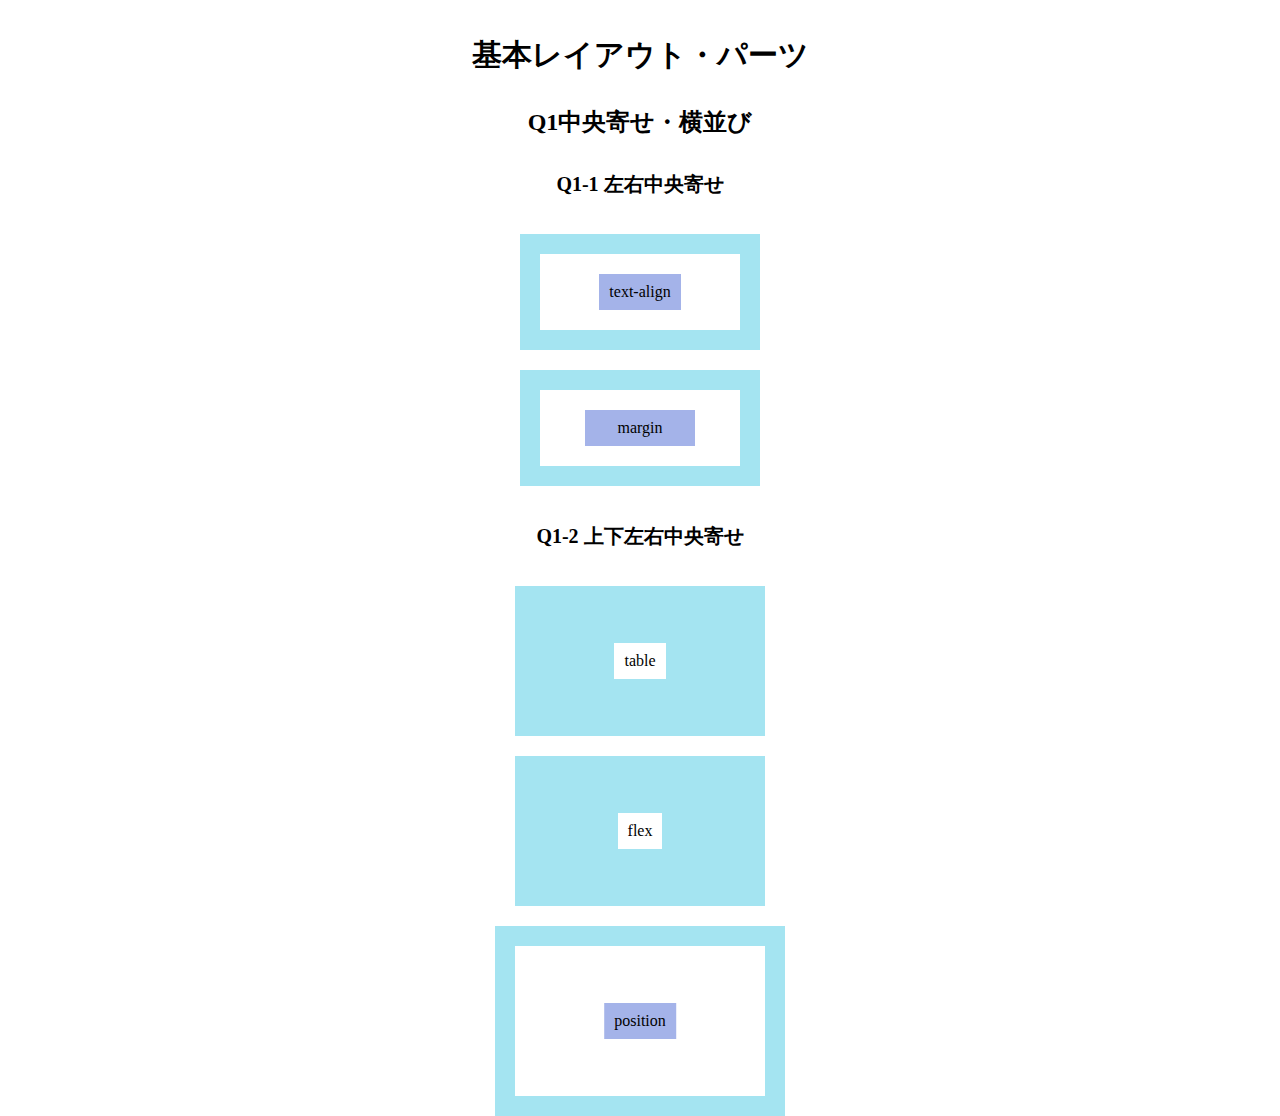
<file: LayoutParts-Part1-master/q1/answer/index.html>
<!DOCTYPE html>
<html lang="ja">

<head>
  <meta charset="UTF-8">
  <meta name="viewport" content="width=device-width, initial-scale=1.0">
  <link rel="stylesheet" href="./css/reset.css">
  <link rel="stylesheet" href="./css/base.css">
  <link rel="stylesheet" href="./css/style.css">
  <title>LayoutParts-Q1</title>
</head>

<body>
  <div class="wrapper">
    <h1 class="title">基本レイアウト・パーツ</h1>
    <h2 class="sub--title">Q1中央寄せ・横並び</h2>
    <h3 class="question--title">Q1-1 左右中央寄せ</h3>
    <!-- Q1-1の回答はここから -->
    <!-- text-align -->
    <div class="q1--horizontality">
      <div class="inline--box">
        <div class="align--box">
          <p class="align--text">text-align</p>
        </div>
      </div>
    </div>
    <!-- Q1-1の回答はここまで -->
    <!-- margin -->
    <div class="q1--horizontality">
      <div class="inline--box">
        <div>
          <p class="margin--text">margin</p>
        </div>
      </div>
    </div>
    <h3 class="question--title">Q1-2 上下左右中央寄せ</h3>
    <!-- Q1-2の回答はここから -->
    <!-- table -->
    <div class="q1--perimeter d--table">
      <div class="d--cell">
        <p class="table--text">table</p>
      </div>
    </div>
    <!-- flex -->
    <div class="q1--perimeter d--flex">
      <p class="flex--text">flex</p>
    </div>
    <!-- position -->
    <div class="q1--position">
      <div class="container p--relative">
        <p class="p--absolute">position</p>
      </div>
    </div>
    <!-- Q1-2の回答はここまで -->
  </div>
</body>

</html>
</file>
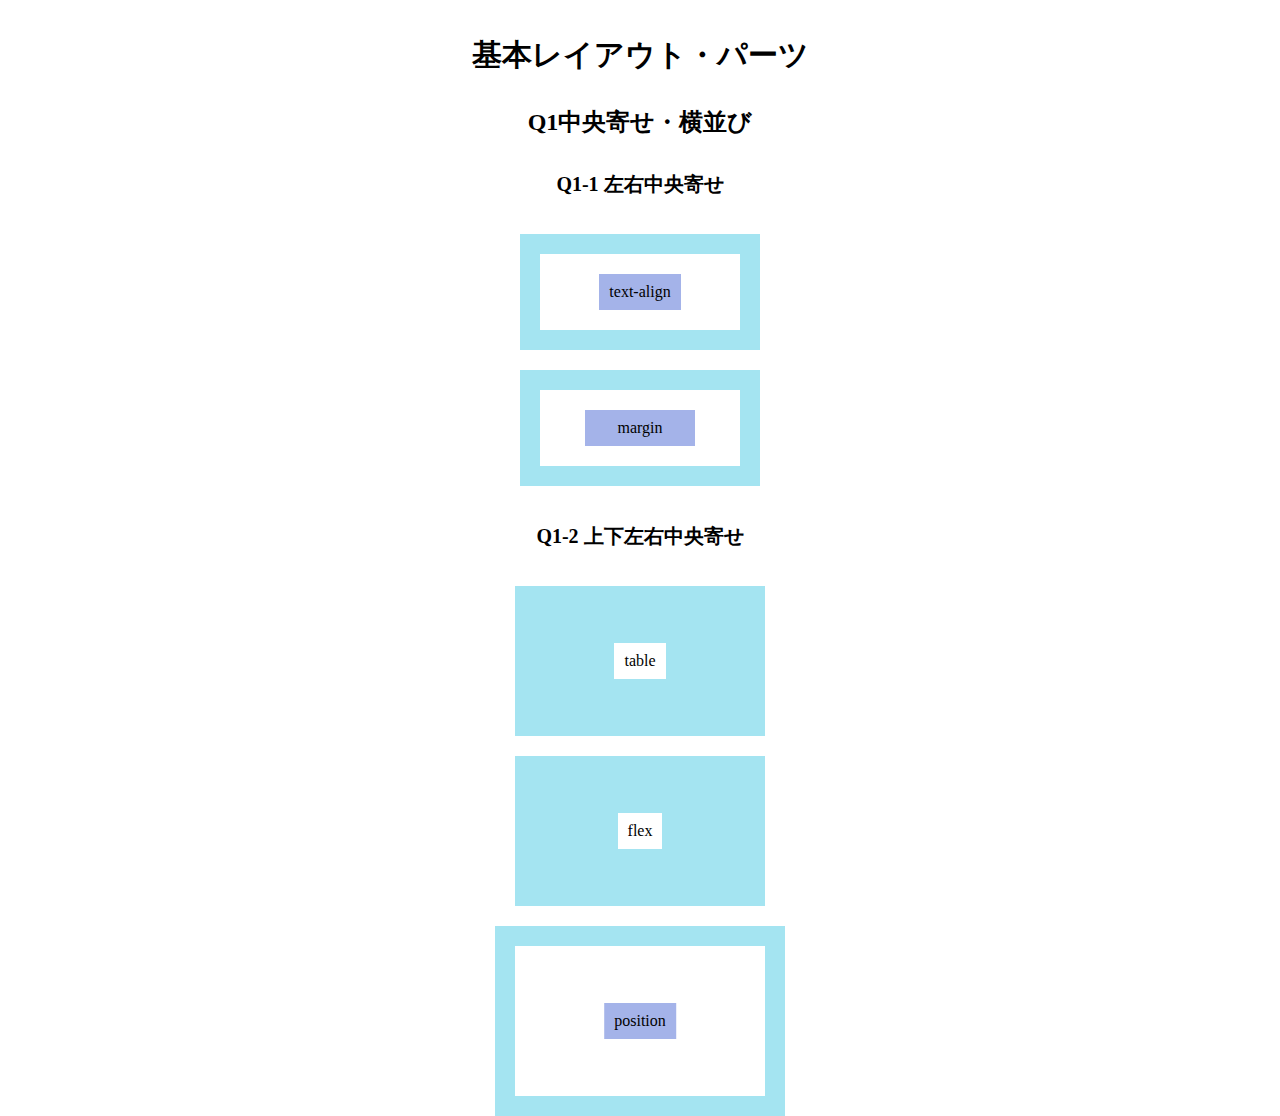
<file: LayoutParts-Part1-master/q1/q1/index.html>
<!DOCTYPE html>
<html lang="ja">

<head>
  <meta charset="UTF-8">
  <meta name="viewport" content="width=device-width, initial-scale=1.0">
  <link rel="stylesheet" href="./css/reset.css">
  <link rel="stylesheet" href="./css/base.css">
  <link rel="stylesheet" href="./css/style.css">
  <title>LayoutParts-Q1</title>
</head>

<body>
  <div class="wrapper">
    <h1 class="title">基本レイアウト・パーツ</h1>
    <h2 class="sub--title">Q1中央寄せ・横並び</h2>
    <h3 class="question--title">Q1-1 左右中央寄せ</h3>
    <!-- Q1-1の回答はここから -->
    <!-- text-alignを使って左右中央寄せ -->
    <div class="q1--horizontality">
      <div class="bace-box">
        <div class="align-box">
          <p class="align-text">text-align</p>
        </div>
      </div>
    </div>
    <!-- margin -->
    <!-- marginを使って左右中央寄せ -->
    <div class="q1--horizontality">
      <div class="bace-box">
        <div class="margin-text">margin</div>
      </div>  
    </div>
    <!-- Q1-1の回答はここまで -->
    <h3 class="question--title">Q1-2 上下左右中央寄せ</h3>
    <!-- Q1-2の回答はここから -->
    <!-- tableを使って上下左右中央寄せ -->
    <div class="q1--perimeter table">
        <div class="table-box">
          <p class="table-text">table</p>
        </div>
    </div>
    <!-- flexを使って上下左右中央寄せ -->
    <div class="q1--perimeter flex">
      <p class="flex-text">flex</p>
    </div>
    <!-- positionを使って上下左右中央寄せ -->
    <div class="q1--position">
      <div class="container position">
        <p class="position-text">position</p>
    </div>
    <!-- Q1-2の回答はここまで -->
  </div>
</body>

</html>
</file>
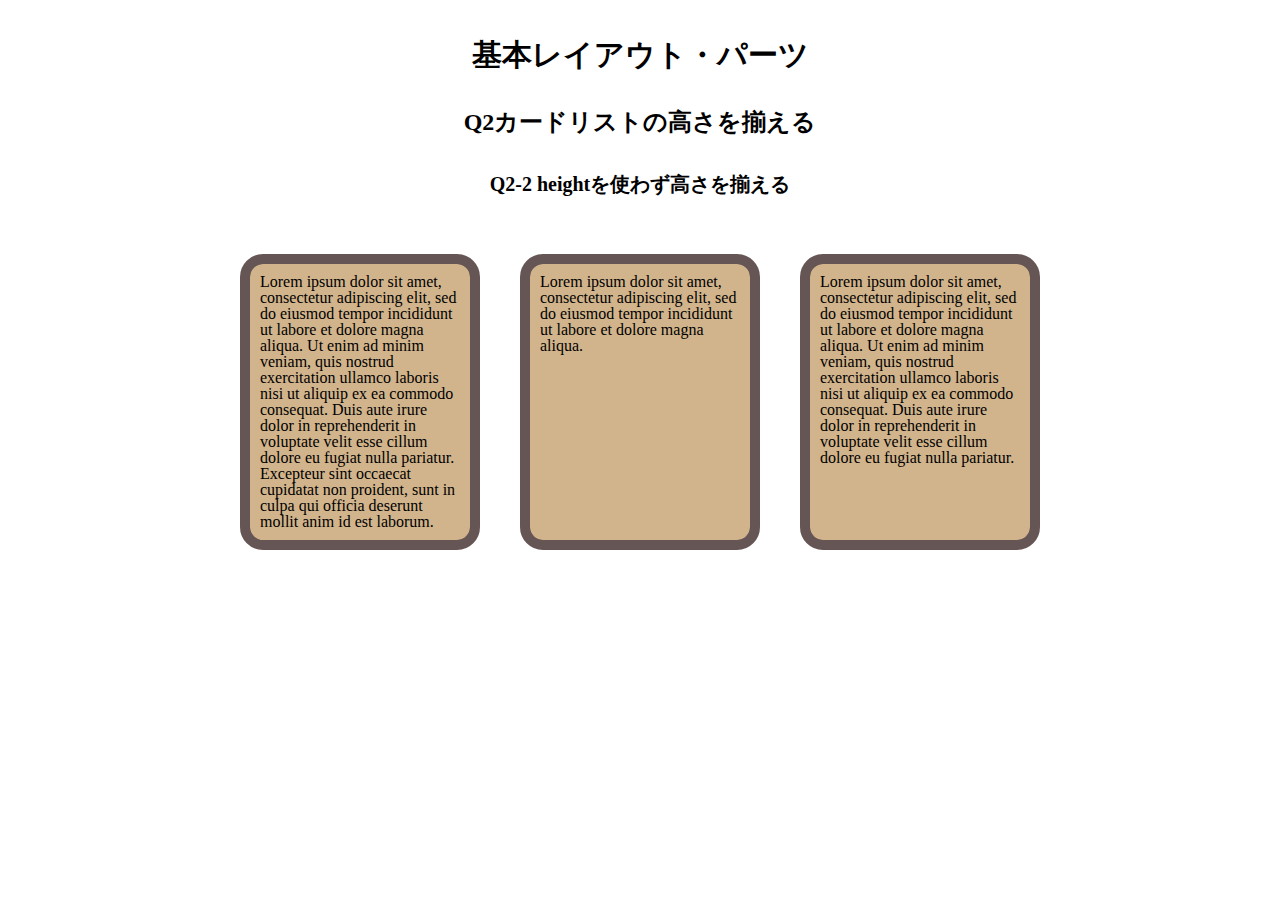
<file: LayoutParts-Part1-master/q2/answer/index.html>
<!DOCTYPE html>
<html lang="ja">

<head>
  <meta charset="UTF-8">
  <meta name="viewport" content="width=device-width, initial-scale=1.0">
  <link rel="stylesheet" href="./css/reset.css">
  <link rel="stylesheet" href="./css/base.css">
  <link rel="stylesheet" href="./css/style.css">
  <title>LayoutParts-Q2</title>
</head>

<body>
  <div>
    <h1 class="title">基本レイアウト・パーツ</h1>
    <h2 class="sub--title">Q2カードリストの高さを揃える</h2>
    <h3 class="question--title">Q2-2 heightを使わず高さを揃える</h3>
    <ul class="list">
      <li class="list--card">Lorem ipsum dolor sit amet, consectetur adipiscing elit, sed do eiusmod tempor incididunt
        ut labore et dolore magna
        aliqua. Ut enim ad minim veniam, quis nostrud exercitation ullamco laboris nisi ut aliquip ex ea commodo
        consequat. Duis
        aute irure dolor in reprehenderit in voluptate velit esse cillum dolore eu fugiat nulla pariatur. Excepteur sint
        occaecat cupidatat non proident, sunt in culpa qui officia deserunt mollit anim id est laborum.</li>
      <li class="list--card">Lorem ipsum dolor sit amet, consectetur adipiscing elit, sed do eiusmod tempor incididunt
        ut labore et dolore magna
        aliqua. </li>
      <li class="list--card">Lorem ipsum dolor sit amet, consectetur adipiscing elit, sed do eiusmod tempor incididunt
        ut labore et dolore magna
        aliqua. Ut enim ad minim veniam, quis nostrud exercitation ullamco laboris nisi ut aliquip ex ea commodo
        consequat. Duis
        aute irure dolor in reprehenderit in voluptate velit esse cillum dolore eu fugiat nulla pariatur.</li>
    </ul>
  </div>
</body>

</html>
</file>
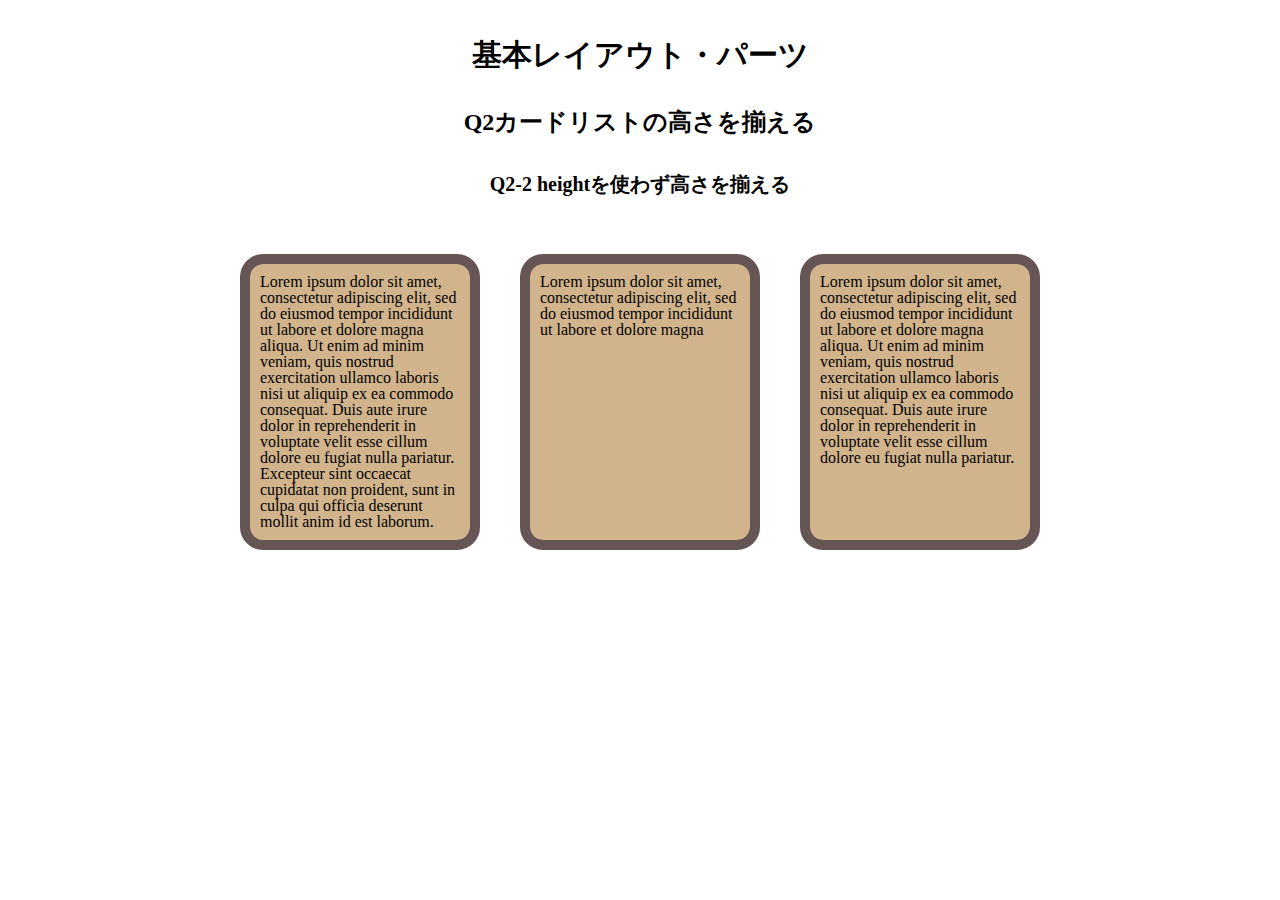
<file: LayoutParts-Part1-master/q2/q2/index.html>
<!DOCTYPE html>
<html lang="ja">

<head>
  <meta charset="UTF-8">
  <meta name="viewport" content="width=device-width, initial-scale=1.0">
  <link rel="stylesheet" href="./css/reset.css">
  <link rel="stylesheet" href="./css/base.css">
  <link rel="stylesheet" href="./css/style.css">
  <title>LayoutParts-Q2</title>
</head>

<body>
  <div>
    <h1 class="title">基本レイアウト・パーツ</h1>
    <h2 class="sub--title">Q2カードリストの高さを揃える</h2>
    <h3 class="question--title">Q2-2 heightを使わず高さを揃える</h3>
    <!-- １つ目の文章 -->
    <!--
      Lorem ipsum dolor sit amet, consectetur adipiscing elit, sed do eiusmod tempor incididunt
      ut labore et dolore magna
      aliqua. Ut enim ad minim veniam, quis nostrud exercitation ullamco laboris nisi ut aliquip ex ea commodo
      consequat. Duis
      aute irure dolor in reprehenderit in voluptate velit esse cillum dolore eu fugiat nulla pariatur. Excepteur sint
      occaecat cupidatat non proident, sunt in culpa qui officia deserunt mollit anim id est laborum.
  -->
  <ul class="list">
    <li class="list-card">
      Lorem ipsum dolor sit amet, consectetur adipiscing elit, sed do eiusmod tempor incididunt
      ut labore et dolore magna
      aliqua. Ut enim ad minim veniam, quis nostrud exercitation ullamco laboris nisi ut aliquip ex ea commodo
      consequat. Duis
      aute irure dolor in reprehenderit in voluptate velit esse cillum dolore eu fugiat nulla pariatur. Excepteur sint
      occaecat cupidatat non proident, sunt in culpa qui officia deserunt mollit anim id est laborum.
    </li>
    <!-- 2つ目の文章 -->
    <!--
      Lorem ipsum dolor sit amet, consectetur adipiscing elit, sed do eiusmod tempor incididunt
      ut labore et dolore magna
    -->
    <li class="list-card">
        Lorem ipsum dolor sit amet, consectetur adipiscing elit, sed do eiusmod tempor incididunt
      ut labore et dolore magna
    </li>
    <!-- 3つ目の文章 -->
    <!--
      Lorem ipsum dolor sit amet, consectetur adipiscing elit, sed do eiusmod tempor incididunt
      ut labore et dolore magna
      aliqua. Ut enim ad minim veniam, quis nostrud exercitation ullamco laboris nisi ut aliquip ex ea commodo
      consequat. Duis
      aute irure dolor in reprehenderit in voluptate velit esse cillum dolore eu fugiat nulla pariatur.
    -->
    <li class="list-card">
        Lorem ipsum dolor sit amet, consectetur adipiscing elit, sed do eiusmod tempor incididunt
      ut labore et dolore magna
      aliqua. Ut enim ad minim veniam, quis nostrud exercitation ullamco laboris nisi ut aliquip ex ea commodo
      consequat. Duis
      aute irure dolor in reprehenderit in voluptate velit esse cillum dolore eu fugiat nulla pariatur.
    </li>
    <!-- Q2の回答はここから -->
    <!-- Q2の回答はここまで -->
  </div>
</body>

</html
</file>
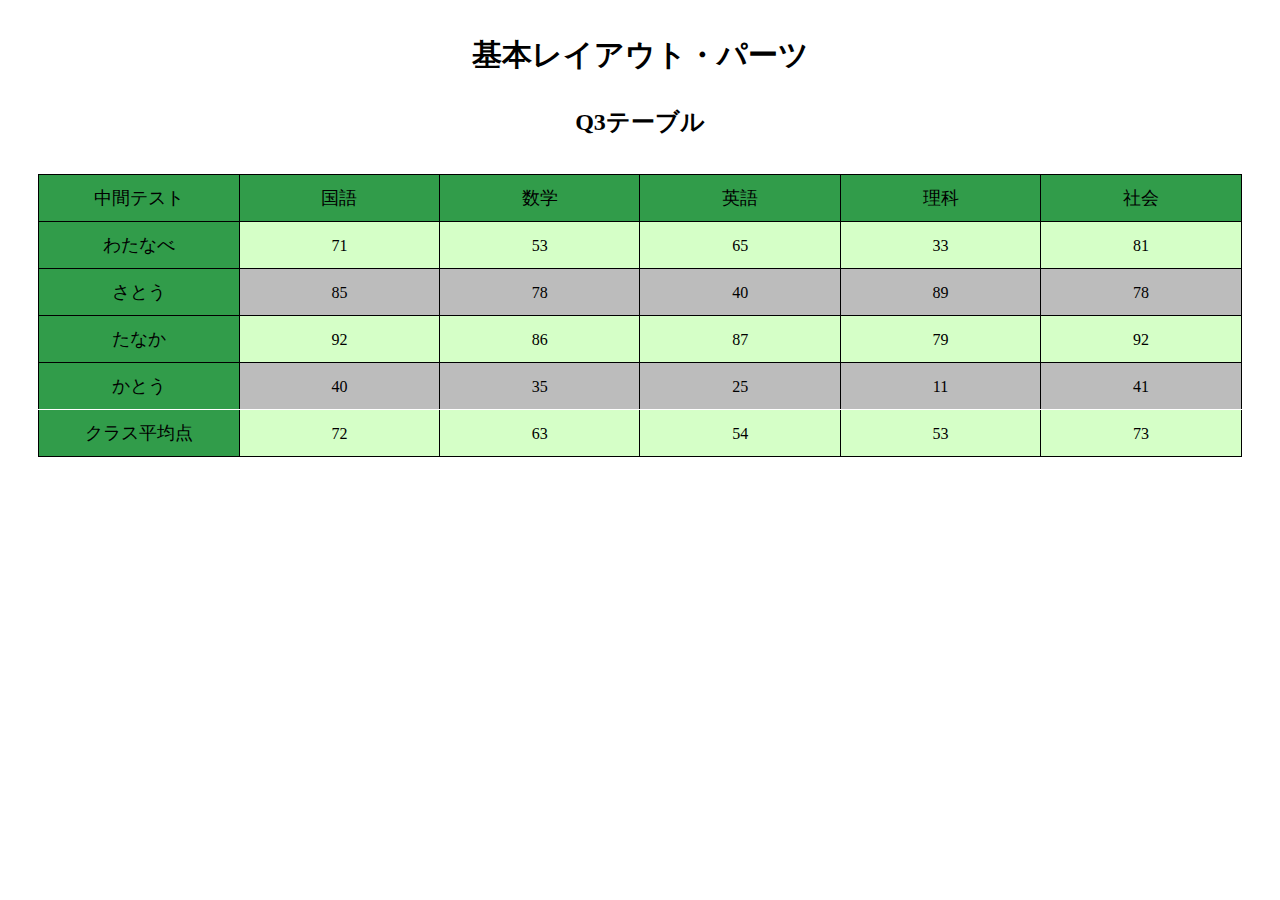
<file: LayoutParts-Part1-master/q3/answer/index.html>
<!DOCTYPE html>
<html lang="ja">

<head>
  <meta charset="UTF-8">
  <meta name="viewport" content="width=device-width, initial-scale=1.0">
  <link rel="stylesheet" href="./css/reset.css">
  <link rel="stylesheet" href="./css/base.css">
  <link rel="stylesheet" href="./css/style.css">
  <title>LayoutParts-Q3</title>
</head>

<body>
  <div class="wrapper">
    <h1 class="title">基本レイアウト・パーツ</h1>
    <h2 class="sub--title">Q3テーブル</h2>
    <div class="table--area">
      <table class="cell--table">
        <thead>
          <tr>
            <th>中間テスト</th>
            <th>国語</th>
            <th>数学</th>
            <th>英語</th>
            <th>理科</th>
            <th>社会</th>
          </tr>
        </thead>
        <tbody>
          <tr>
            <th>わたなべ</th>
            <td>71</td>
            <td>53</td>
            <td>65</td>
            <td>33</td>
            <td>81</td>
          </tr>
          <tr>
            <th>さとう</th>
            <td>85</td>
            <td>78</td>
            <td>40</td>
            <td>89</td>
            <td>78</td>
          </tr>
          <tr>
            <th>たなか</th>
            <td>92</td>
            <td>86</td>
            <td>87</td>
            <td>79</td>
            <td>92</td>
          </tr>
          <tr>
            <th>かとう</th>
            <td>40</td>
            <td>35</td>
            <td>25</td>
            <td>11</td>
            <td>41</td>
          </tr>
          <tr>
            <th>クラス平均点</th>
            <td>72</td>
            <td>63</td>
            <td>54</td>
            <td>53</td>
            <td>73</td>
          </tr>
        </tbody>
      </table>

    </div>
  </div>
</body>

</html>
</file>
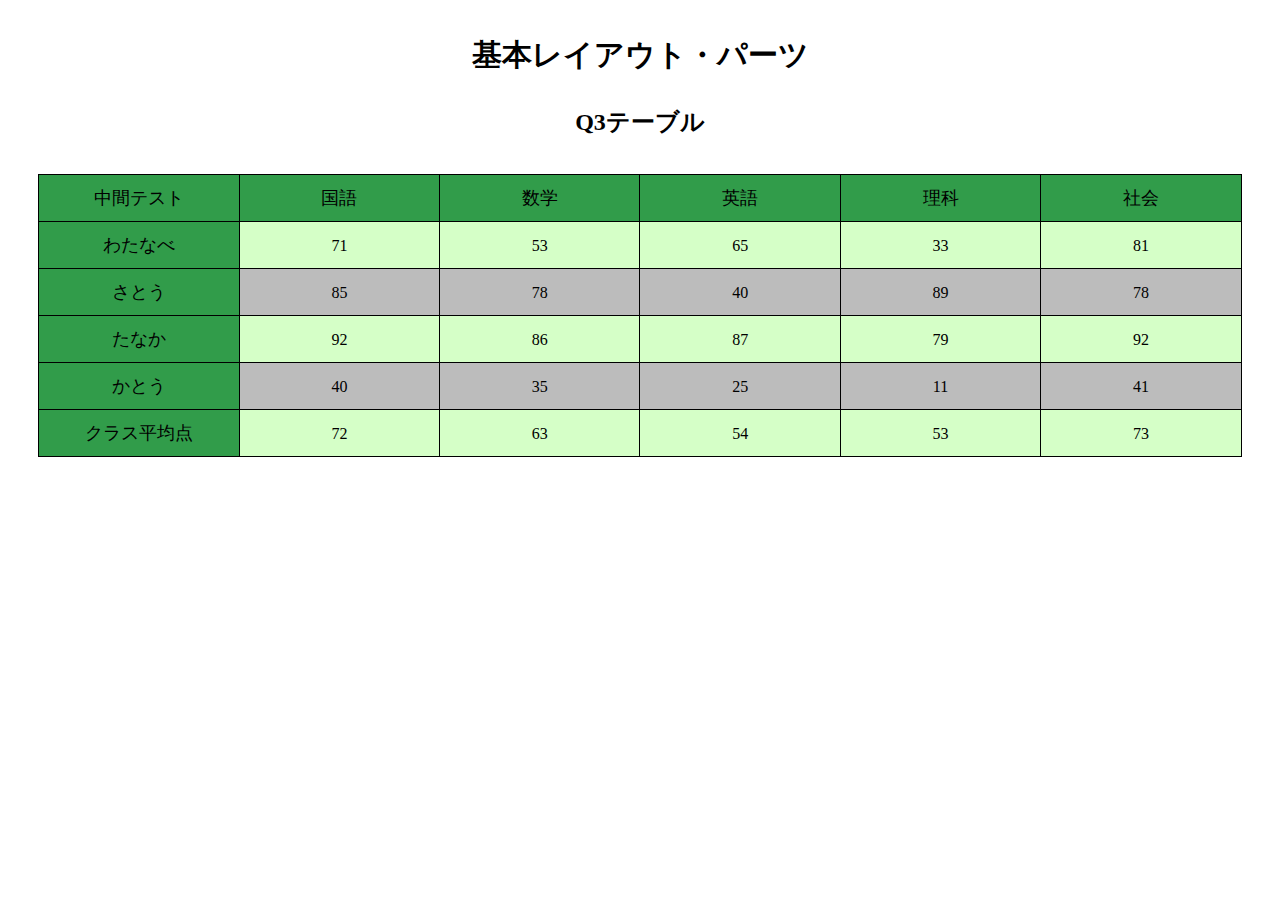
<file: LayoutParts-Part1-master/q3/q3/index.html>
<!DOCTYPE html>
<html lang="ja">

<head>
  <meta charset="UTF-8">
  <meta name="viewport" content="width=device-width, initial-scale=1.0">
  <link rel="stylesheet" href="./css/reset.css">
  <link rel="stylesheet" href="./css/base.css">
  <link rel="stylesheet" href="./css/style.css">
  <title>LayoutParts-Q3</title>
</head>

<body>
  <div class="wrapper">
    <h1 class="title">基本レイアウト・パーツ</h1>
    <h2 class="sub--title">Q3テーブル</h2>
    <div class="table--area">
        <!-- Q3回答ここから -->
        <table class="cell-table">
          <thead>
            <tr>
              <th>中間テスト</th>
              <th>国語</th>
              <th>数学</th>
              <th>英語</th>
              <th>理科</th>
              <th>社会</th>
            </tr>
          </thead>
          <tbody>
            <tr>
              <th>わたなべ</th>
              <td>71</td>
              <td>53</td>
              <td>65</td>
              <td>33</td>
              <td>81</td>
            </tr>
            <tr>
              <th>さとう</th>
              <td>85</td>
              <td>78</td>
              <td>40</td>
              <td>89</td>
              <td>78</td>
            </tr>
            <tr>
              <th>たなか</th>
              <td>92</td>
              <td>86</td>
              <td>87</td>
              <td>79</td>
              <td>92</td>
            </tr>
            <tr>
              <th>かとう</th>
              <td>40</td>
              <td>35</td>
              <td>25</td>
              <td>11</td>
              <td>41</td>
            </tr>
            <tr>
              <th>クラス平均点</th>
              <td>72</td>
              <td>63</td>
              <td>54</td>
              <td>53</td>
              <td>73</td>
            </tr>
          </tbody>
        </table>
  
    </div>
  </div>
</body>

</html>
</file>
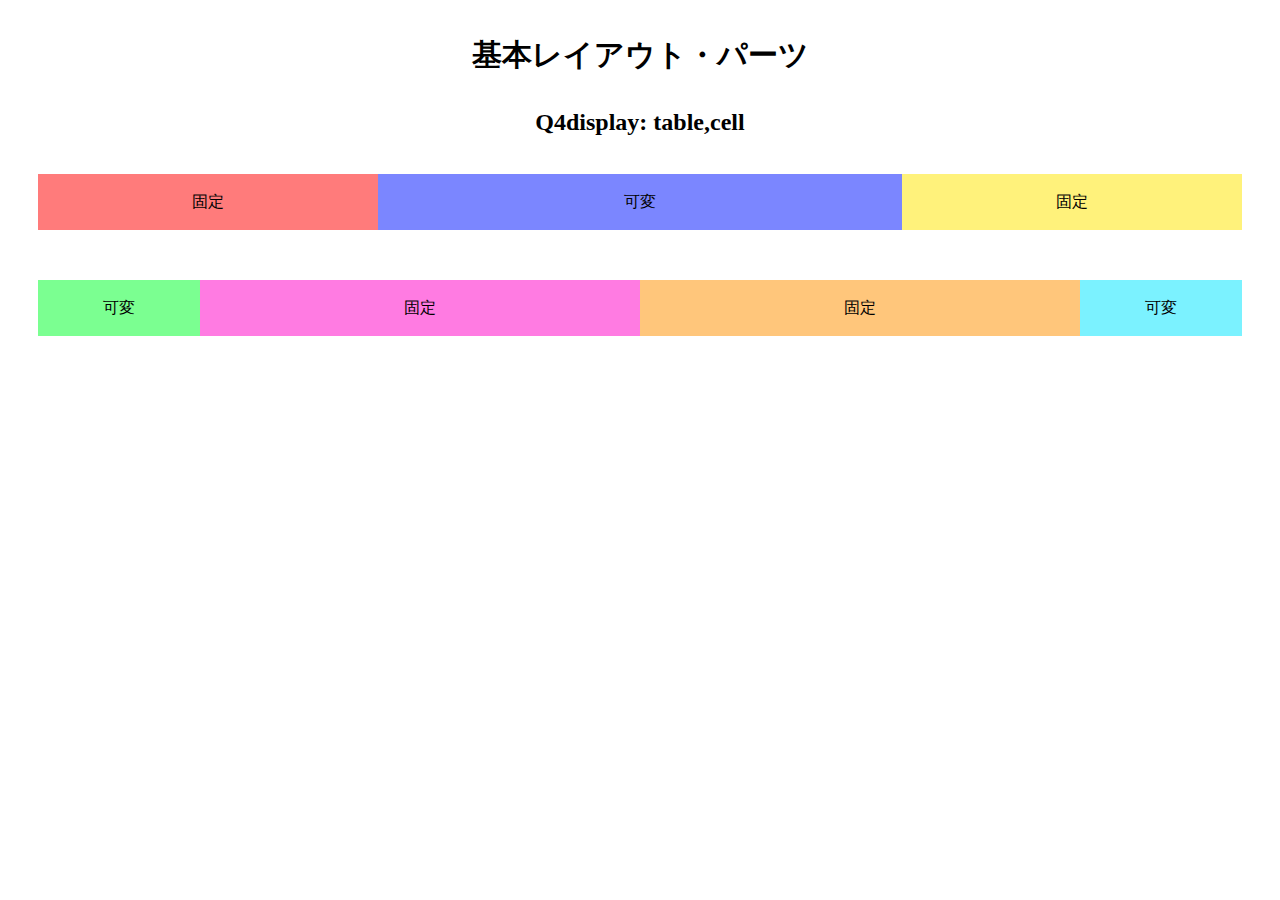
<file: LayoutParts-Part1-master/q4/answer/index.html>
<!DOCTYPE html>
<html lang="ja">

<head>
  <meta charset="UTF-8">
  <meta name="viewport" content="width=device-width, initial-scale=1.0">
  <link rel="stylesheet" href="./css/reset.css">
  <link rel="stylesheet" href="./css/base.css">
  <link rel="stylesheet" href="./css/style.css">
  <title>LayoutParts-Q3</title>
</head>

<body>
  <div class="wrapper">
    <h1 class="title">基本レイアウト・パーツ</h1>
    <h2 class="sub--title">Q4display: table,cell</h2>
    <div class="main--area">
      <div class="sub--box">
        <div class="common--box red--box">固定</div>
        <div class="common--box blue--box">可変</div>
        <div class="common--box yellow--box">固定</div>
      </div>
      <div class="sub--box">
        <div class="common--box green--box">可変</div>
        <div class="common--box pink--box">固定</div>
        <div class="common--box orange--box">固定</div>
        <div class="common--box light--blue--box">可変</div>
      </div>
    </div>
  </div>
</body>

</html>
</file>
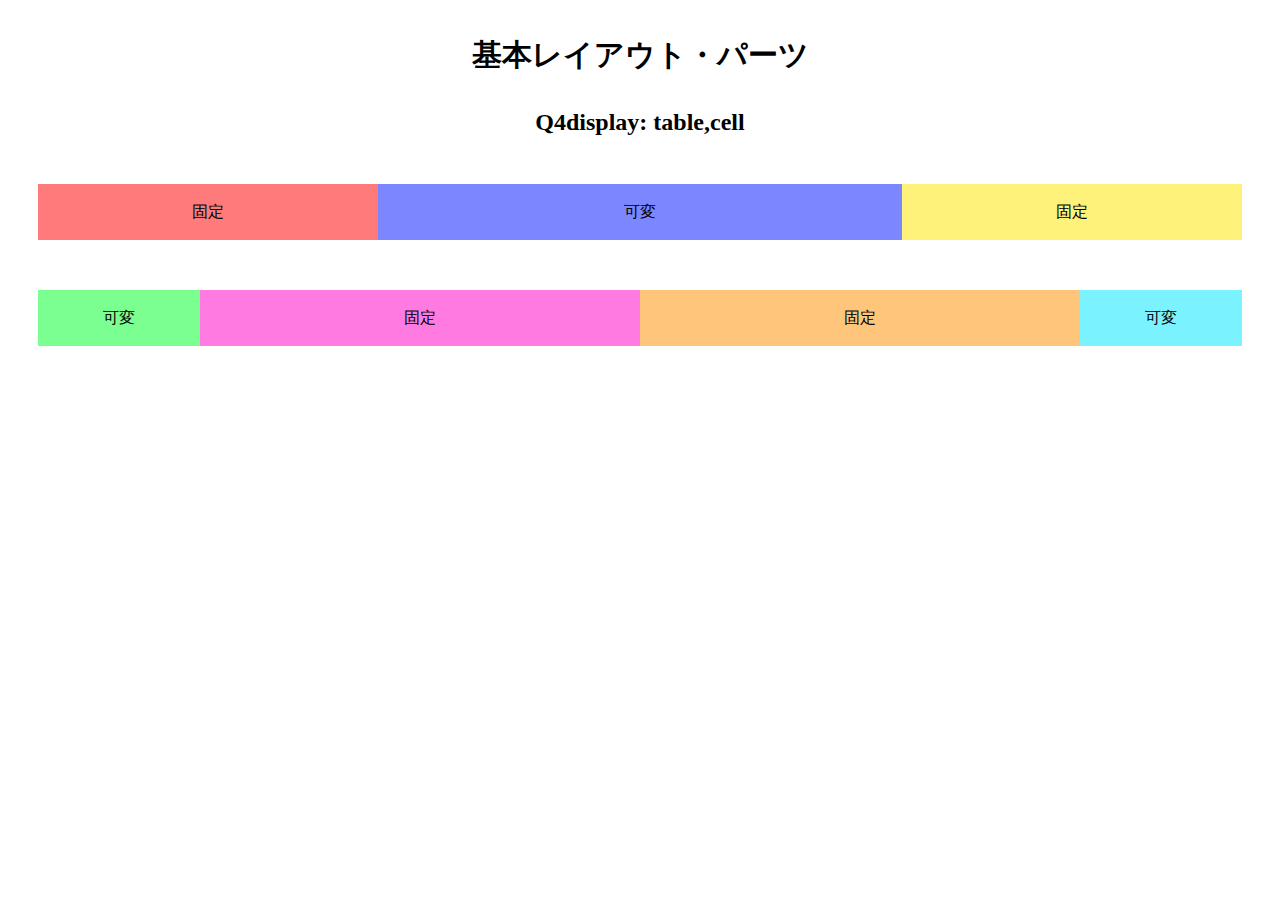
<file: LayoutParts-Part1-master/q4/q4/index.html>
<!DOCTYPE html>
<html lang="ja">

<head>
  <meta charset="UTF-8">
  <meta name="viewport" content="width=device-width, initial-scale=1.0">
  <link rel="stylesheet" href="./css/reset.css">
  <link rel="stylesheet" href="./css/base.css">
  <link rel="stylesheet" href="./css/style.css">
  <title>LayoutParts-Q4</title>
</head>

<body>
  <div class="wrapper">
    <h1 class="title">基本レイアウト・パーツ</h1>
    <h2 class="sub--title">Q4display: table,cell</h2>
    <div class="main--area">
      <!-- Q4回答はここから -->
      <div class="main">
        <div class="outer">
          <div class="inner red-box">固定</div>
          <div class="inner bule-box">可変</div>
          <div class="inner yellow-box">固定</div>
        </div>
        <div class="outer">
          <div class="inner green-box">可変</div>
          <div class="inner pink-box">固定</div>
          <div class="inner orange-box">固定</div>
          <div class="inner lightbule-box">可変</div>
        </div>
      </div>
      <!-- Q4回答はここまで -->
    </div>
  </div>
</body>

</html>
</file>
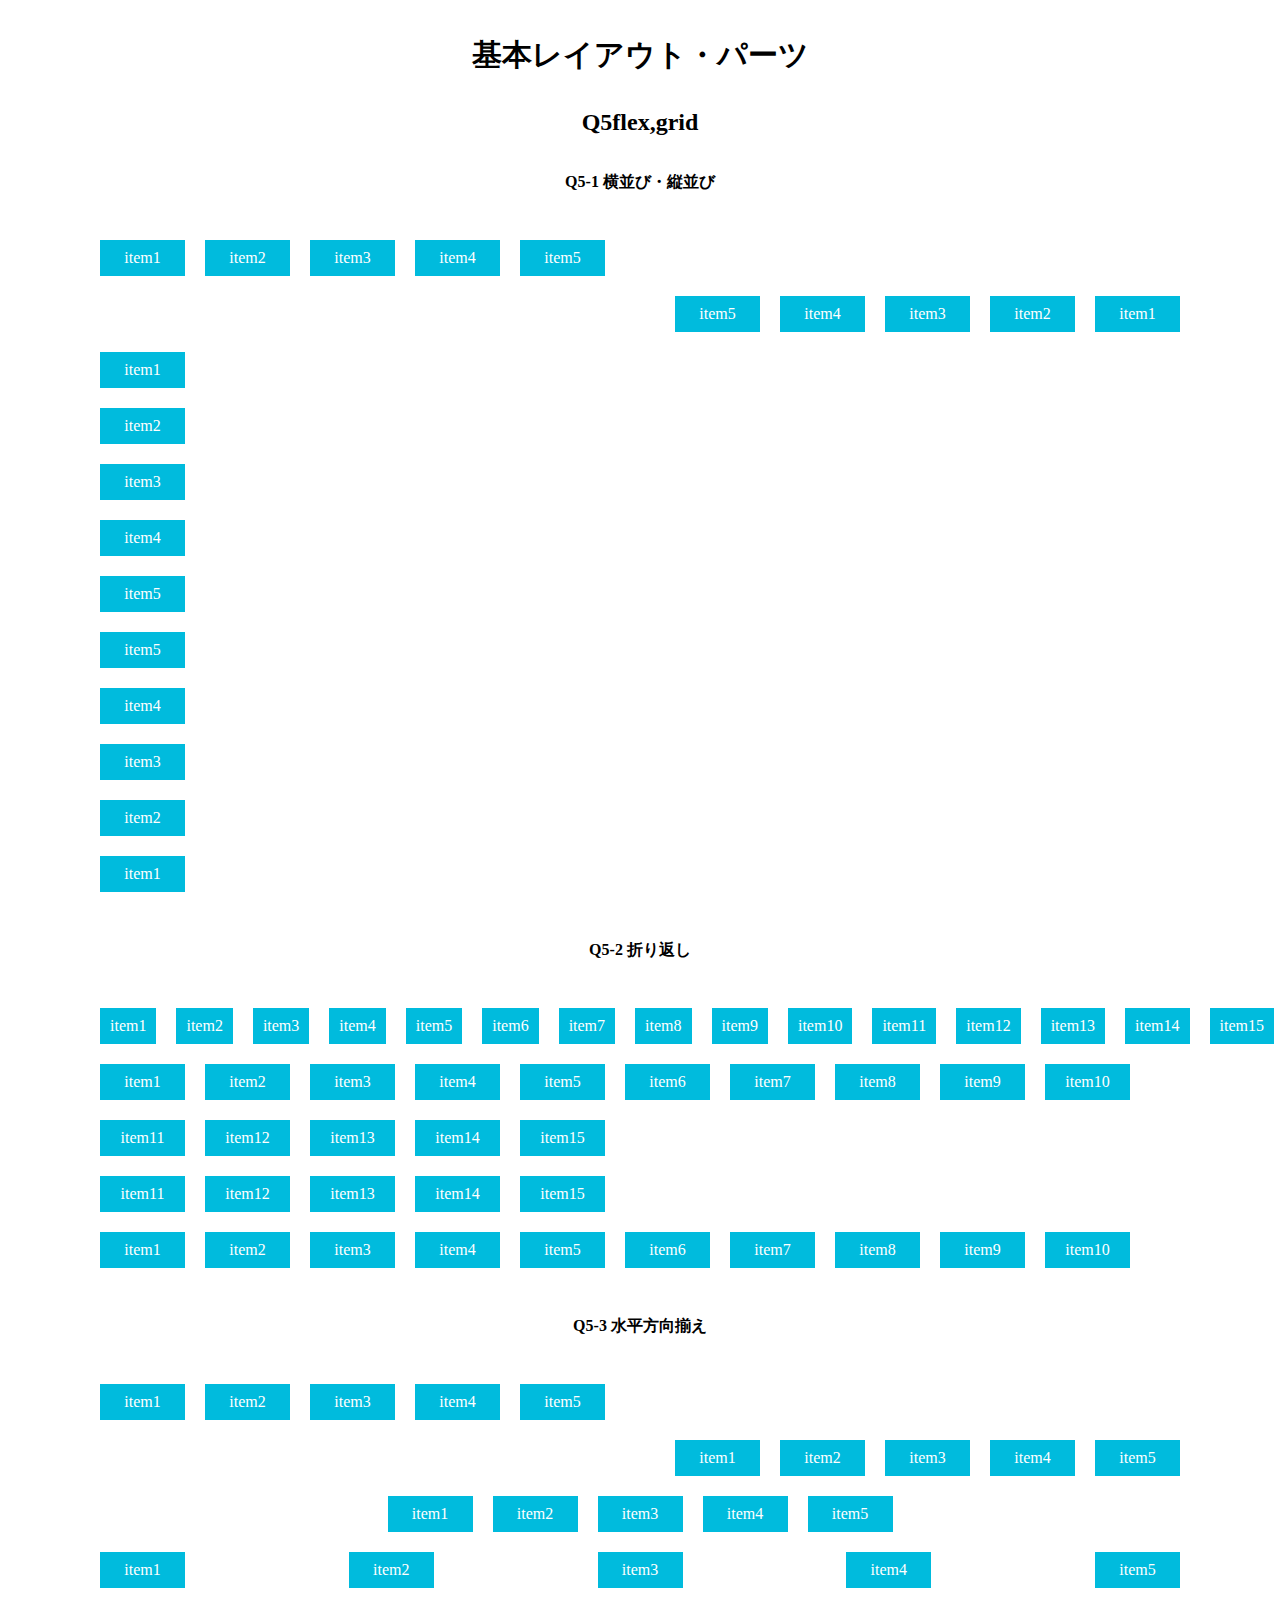
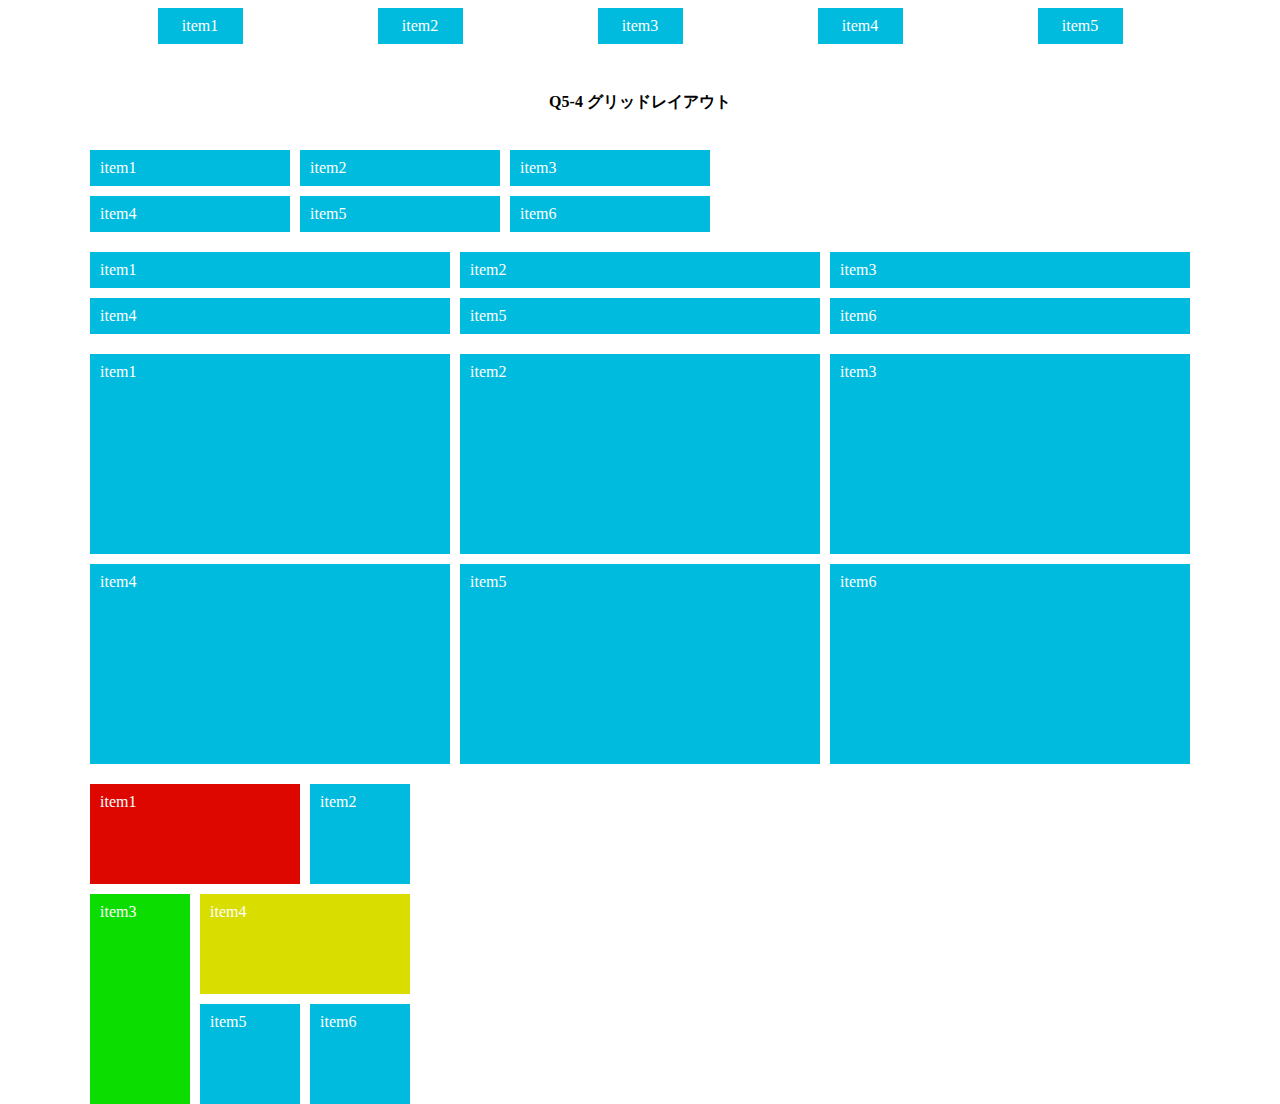
<file: LayoutParts-Part1-master/q5/answer/index.html>
<!DOCTYPE html>
<html lang="ja">

<head>
  <meta charset="UTF-8">
  <meta name="viewport" content="width=device-width, initial-scale=1.0">
  <link rel="stylesheet" href="./css/reset.css">
  <link rel="stylesheet" href="./css/base.css">
  <link rel="stylesheet" href="./css/style.css">
  <title>LayoutParts-Q3</title>
</head>

<body>
  <div class="wrapper">
    <h1 class="title">基本レイアウト・パーツ</h1>
    <h2 class="sub--title">Q5flex,grid</h2>
    <h3 class="question--title">Q5-1 横並び・縦並び</h3>
    <div class="d--flex--row">
      <div class="flex--item">item1</div>
      <div class="flex--item">item2</div>
      <div class="flex--item">item3</div>
      <div class="flex--item">item4</div>
      <div class="flex--item">item5</div>
    </div>
    <div class="d--flex--row--reverse">
      <div class="flex--item">item1</div>
      <div class="flex--item">item2</div>
      <div class="flex--item">item3</div>
      <div class="flex--item">item4</div>
      <div class="flex--item">item5</div>
    </div>
    <div class="d--flex--column">
      <div class="flex--item">item1</div>
      <div class="flex--item">item2</div>
      <div class="flex--item">item3</div>
      <div class="flex--item">item4</div>
      <div class="flex--item">item5</div>
    </div>
    <div class="d--flex--column--reverse">
      <div class="flex--item">item1</div>
      <div class="flex--item">item2</div>
      <div class="flex--item">item3</div>
      <div class="flex--item">item4</div>
      <div class="flex--item">item5</div>
    </div>
    <h3 class="question--title">Q5-2 折り返し</h3>
    <div class="d--flex--nowrap">
      <div class="flex--item">item1</div>
      <div class="flex--item">item2</div>
      <div class="flex--item">item3</div>
      <div class="flex--item">item4</div>
      <div class="flex--item">item5</div>
      <div class="flex--item">item6</div>
      <div class="flex--item">item7</div>
      <div class="flex--item">item8</div>
      <div class="flex--item">item9</div>
      <div class="flex--item">item10</div>
      <div class="flex--item">item11</div>
      <div class="flex--item">item12</div>
      <div class="flex--item">item13</div>
      <div class="flex--item">item14</div>
      <div class="flex--item">item15</div>
    </div>
    <div class="d--flex--wrap">
      <div class="flex--item">item1</div>
      <div class="flex--item">item2</div>
      <div class="flex--item">item3</div>
      <div class="flex--item">item4</div>
      <div class="flex--item">item5</div>
      <div class="flex--item">item6</div>
      <div class="flex--item">item7</div>
      <div class="flex--item">item8</div>
      <div class="flex--item">item9</div>
      <div class="flex--item">item10</div>
      <div class="flex--item">item11</div>
      <div class="flex--item">item12</div>
      <div class="flex--item">item13</div>
      <div class="flex--item">item14</div>
      <div class="flex--item">item15</div>
    </div>
    <div class="d--flex--wrap--reverse">
      <div class="flex--item">item1</div>
      <div class="flex--item">item2</div>
      <div class="flex--item">item3</div>
      <div class="flex--item">item4</div>
      <div class="flex--item">item5</div>
      <div class="flex--item">item6</div>
      <div class="flex--item">item7</div>
      <div class="flex--item">item8</div>
      <div class="flex--item">item9</div>
      <div class="flex--item">item10</div>
      <div class="flex--item">item11</div>
      <div class="flex--item">item12</div>
      <div class="flex--item">item13</div>
      <div class="flex--item">item14</div>
      <div class="flex--item">item15</div>
    </div>
    <h3 class="question--title">Q5-3 水平方向揃え</h3>
    <div class="d--flex--start">
      <div class="flex--item">item1</div>
      <div class="flex--item">item2</div>
      <div class="flex--item">item3</div>
      <div class="flex--item">item4</div>
      <div class="flex--item">item5</div>
    </div>
    <div class="d--flex--end">
      <div class="flex--item">item1</div>
      <div class="flex--item">item2</div>
      <div class="flex--item">item3</div>
      <div class="flex--item">item4</div>
      <div class="flex--item">item5</div>
    </div>
    <div class="d--flex--center">
      <div class="flex--item">item1</div>
      <div class="flex--item">item2</div>
      <div class="flex--item">item3</div>
      <div class="flex--item">item4</div>
      <div class="flex--item">item5</div>
    </div>
    <div class="d--flex--between">
      <div class="flex--item">item1</div>
      <div class="flex--item">item2</div>
      <div class="flex--item">item3</div>
      <div class="flex--item">item4</div>
      <div class="flex--item">item5</div>
    </div>
    <div class="d--flex--around">
      <div class="flex--item">item1</div>
      <div class="flex--item">item2</div>
      <div class="flex--item">item3</div>
      <div class="flex--item">item4</div>
      <div class="flex--item">item5</div>
    </div>
    <h3 class="question--title">Q5-4 グリッドレイアウト</h3>
    <div class="d--grid--columns">
      <div class="grid--item">item1</div>
      <div class="grid--item">item2</div>
      <div class="grid--item">item3</div>
      <div class="grid--item">item4</div>
      <div class="grid--item">item5</div>
      <div class="grid--item">item6</div>
    </div>
    <div class="d--grid--fr">
      <div class="grid--item">item1</div>
      <div class="grid--item">item2</div>
      <div class="grid--item">item3</div>
      <div class="grid--item">item4</div>
      <div class="grid--item">item5</div>
      <div class="grid--item">item6</div>
    </div>
    <div class="d--grid--rows">
      <div class="grid--item">item1</div>
      <div class="grid--item">item2</div>
      <div class="grid--item">item3</div>
      <div class="grid--item">item4</div>
      <div class="grid--item">item5</div>
      <div class="grid--item">item6</div>
    </div>
    <div class="d--grid--wrapper">
      <div class="grid--item red--box">item1</div>
      <div class="grid--item">item2</div>
      <div class="grid--item green--box">item3</div>
      <div class="grid--item yellow--box">item4</div>
      <div class="grid--item">item5</div>
      <div class="grid--item">item6</div>
    </div>
  </div>
</body>

</html>
</file>
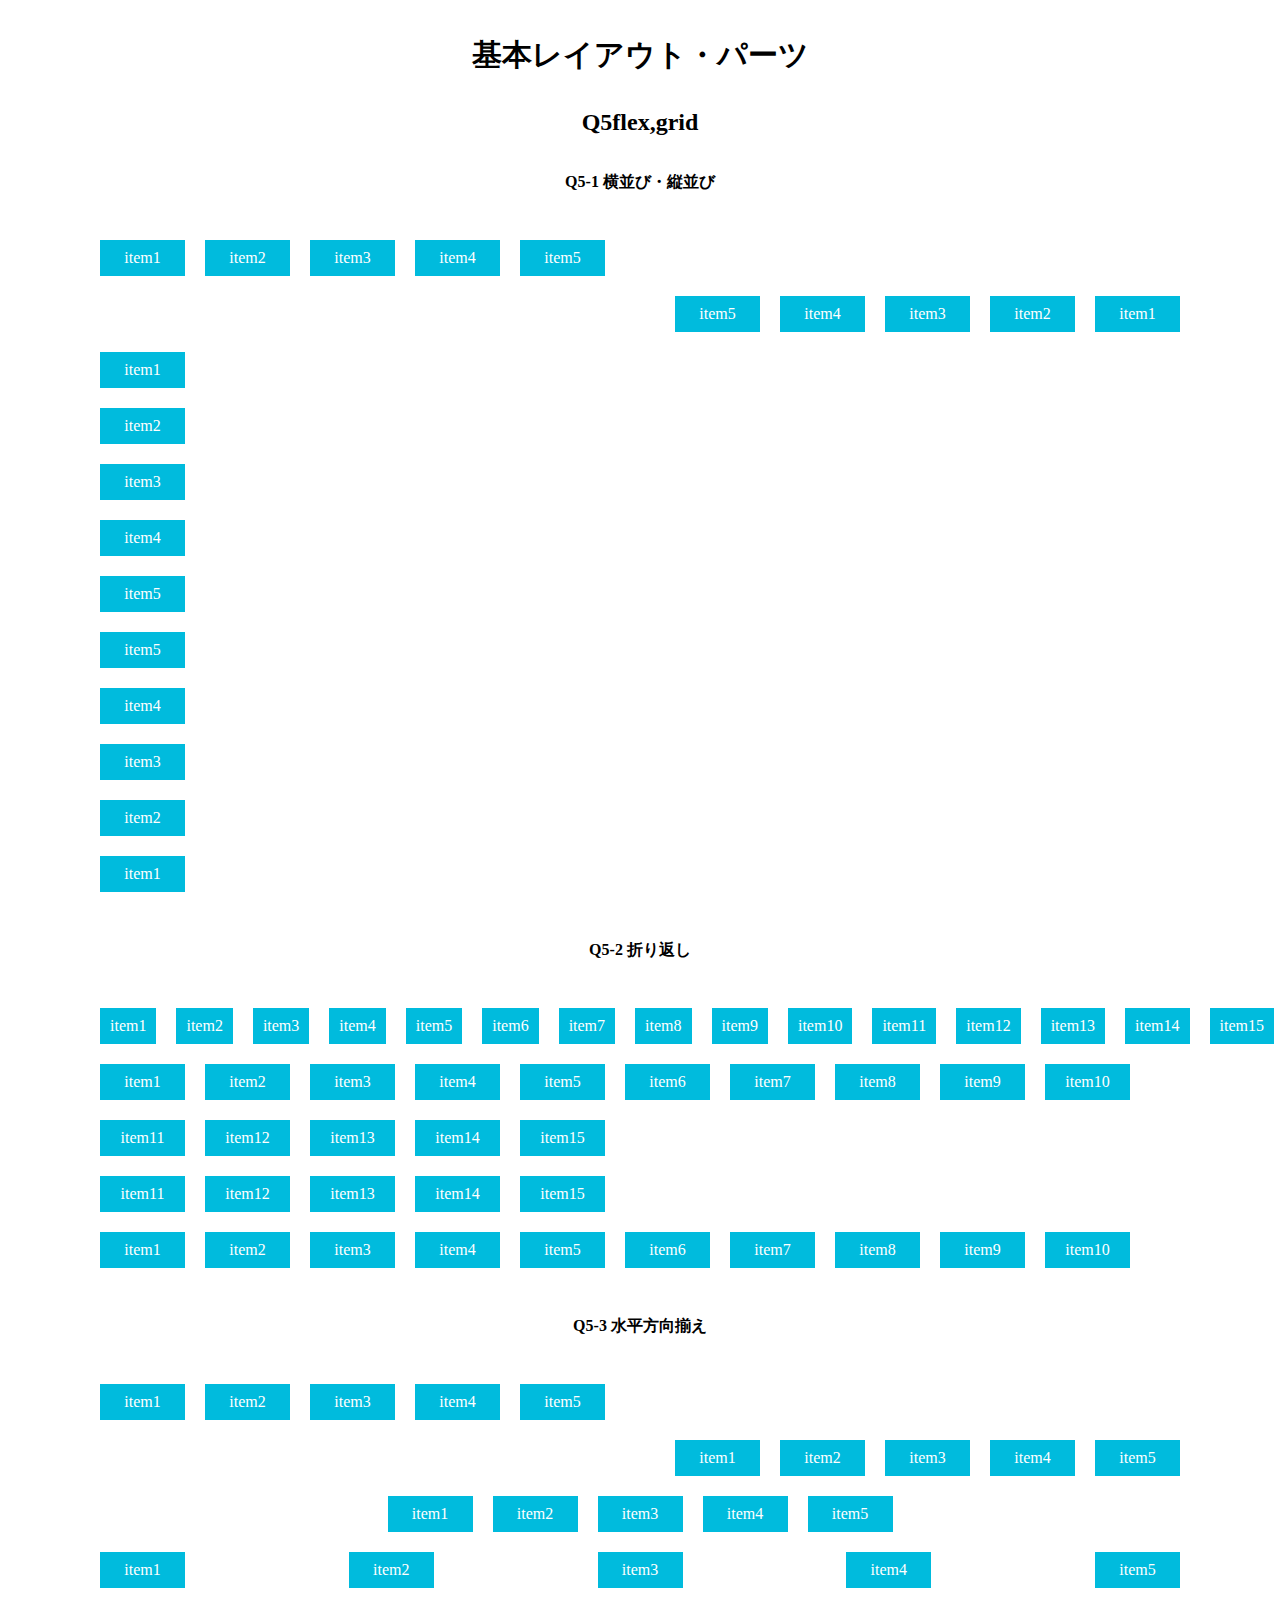
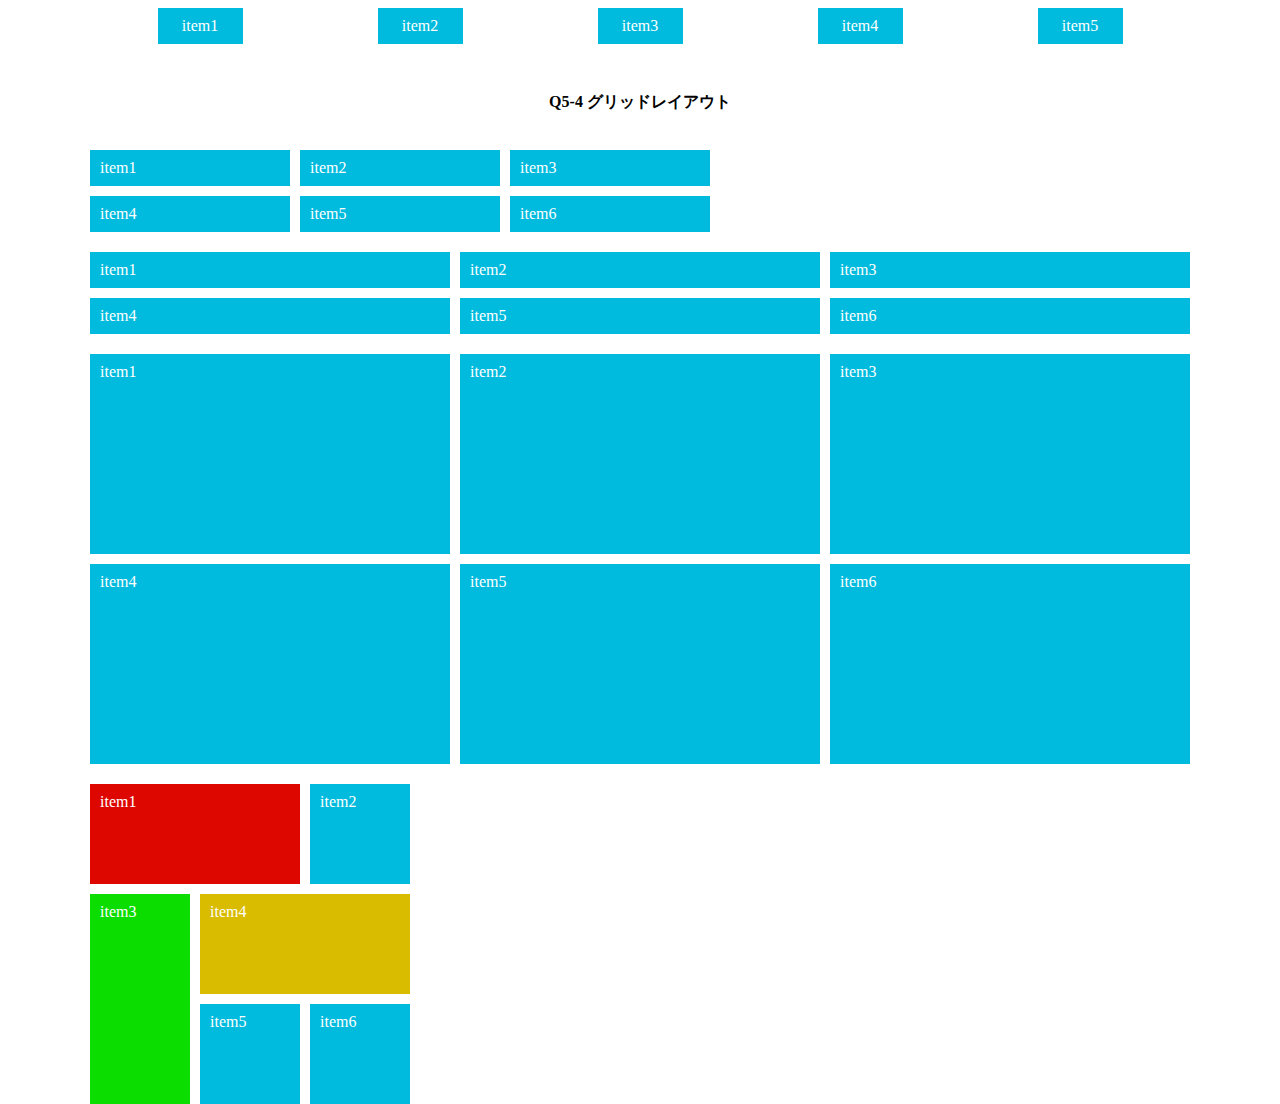
<file: LayoutParts-Part1-master/q5/q5/index.html>
<!DOCTYPE html>
<html lang="ja">

<head>
  <meta charset="UTF-8">
  <meta name="viewport" content="width=device-width, initial-scale=1.0">
  <link rel="stylesheet" href="./css/reset.css">
  <link rel="stylesheet" href="./css/base.css">
  <link rel="stylesheet" href="./css/style.css">
  <title>LayoutParts-Q3</title>
</head>

<body>
  <div class="wrapper">
    <h1 class="title">基本レイアウト・パーツ</h1>
    <h2 class="sub--title">Q5flex,grid</h2>
    <h3 class="question--title">Q5-1 横並び・縦並び</h3>
    <!-- Q5-1回答はここから -->
    <div class="flex-row">
      <div class="flex-item">item1</div>
      <div class="flex-item">item2</div>
      <div class="flex-item">item3</div>
      <div class="flex-item">item4</div>
      <div class="flex-item">item5</div>
    </div>
    <div class="flex-row-reverse">
      <div class="flex-item">item1</div>
      <div class="flex-item">item2</div>
      <div class="flex-item">item3</div>
      <div class="flex-item">item4</div>
      <div class="flex-item">item5</div>
    </div>
    <div class="flex-column">
      <div class="flex-item">item1</div>
      <div class="flex-item">item2</div>
      <div class="flex-item">item3</div>
      <div class="flex-item">item4</div>
      <div class="flex-item">item5</div>
    </div>
    <div class="flex-column-reverse">
      <div class="flex-item">item1</div>
      <div class="flex-item">item2</div>
      <div class="flex-item">item3</div>
      <div class="flex-item">item4</div>
      <div class="flex-item">item5</div>
    </div>
    <!-- Q5-1回答はここまで -->
    <h3 class="question--title">Q5-2 折り返し</h3>
    <!-- Q5-2回答はここから -->
    <div class="flex-nowrap">
      <div class="flex-item">item1</div>
      <div class="flex-item">item2</div>
      <div class="flex-item">item3</div>
      <div class="flex-item">item4</div>
      <div class="flex-item">item5</div>
      <div class="flex-item">item6</div>
      <div class="flex-item">item7</div>
      <div class="flex-item">item8</div>
      <div class="flex-item">item9</div>
      <div class="flex-item">item10</div>
      <div class="flex-item">item11</div>
      <div class="flex-item">item12</div>
      <div class="flex-item">item13</div>
      <div class="flex-item">item14</div>
      <div class="flex-item">item15</div>
    </div>
    <div class="flex-wrap">
      <div class="flex-item">item1</div>
      <div class="flex-item">item2</div>
      <div class="flex-item">item3</div>
      <div class="flex-item">item4</div>
      <div class="flex-item">item5</div>
      <div class="flex-item">item6</div>
      <div class="flex-item">item7</div>
      <div class="flex-item">item8</div>
      <div class="flex-item">item9</div>
      <div class="flex-item">item10</div>
      <div class="flex-item">item11</div>
      <div class="flex-item">item12</div>
      <div class="flex-item">item13</div>
      <div class="flex-item">item14</div>
      <div class="flex-item">item15</div>
    </div>
    <div class="flex-wrap-reverse">
      <div class="flex-item">item1</div>
      <div class="flex-item">item2</div>
      <div class="flex-item">item3</div>
      <div class="flex-item">item4</div>
      <div class="flex-item">item5</div>
      <div class="flex-item">item6</div>
      <div class="flex-item">item7</div>
      <div class="flex-item">item8</div>
      <div class="flex-item">item9</div>
      <div class="flex-item">item10</div>
      <div class="flex-item">item11</div>
      <div class="flex-item">item12</div>
      <div class="flex-item">item13</div>
      <div class="flex-item">item14</div>
      <div class="flex-item">item15</div>
    </div>
    <!-- Q5-2回答はここまで -->
    <h3 class="question--title">Q5-3 水平方向揃え</h3>
    <!-- Q5-3回答はここから -->
    <div class="flex-start">
      <div class="flex-item">item1</div>
      <div class="flex-item">item2</div>
      <div class="flex-item">item3</div>
      <div class="flex-item">item4</div>
      <div class="flex-item">item5</div>
    </div>
    <div class="flex-end">
      <div class="flex-item">item1</div>
      <div class="flex-item">item2</div>
      <div class="flex-item">item3</div>
      <div class="flex-item">item4</div>
      <div class="flex-item">item5</div>
    </div>
    <div class="flex-center">
      <div class="flex-item">item1</div>
      <div class="flex-item">item2</div>
      <div class="flex-item">item3</div>
      <div class="flex-item">item4</div>
      <div class="flex-item">item5</div>
    </div>
    <div class="flex-space-between">
      <div class="flex-item">item1</div>
      <div class="flex-item">item2</div>
      <div class="flex-item">item3</div>
      <div class="flex-item">item4</div>
      <div class="flex-item">item5</div>
    </div>
    <div class="flex-space-around">
      <div class="flex-item">item1</div>
      <div class="flex-item">item2</div>
      <div class="flex-item">item3</div>
      <div class="flex-item">item4</div>
      <div class="flex-item">item5</div>
    </div>
    <!-- Q5-3回答はここまで -->
    <h3 class="question--title">Q5-4 グリッドレイアウト</h3>
    <!-- Q5-4回答はここから -->
    <div class="grid-column">
      <div class="grid-item">item1</div>
      <div class="grid-item">item2</div>
      <div class="grid-item">item3</div>
      <div class="grid-item">item4</div>
      <div class="grid-item">item5</div>
      <div class="grid-item">item6</div>
    </div>
    <div class="grid-fr">
      <div class="grid-item">item1</div>
      <div class="grid-item">item2</div>
      <div class="grid-item">item3</div>
      <div class="grid-item">item4</div>
      <div class="grid-item">item5</div>
      <div class="grid-item">item6</div>
    </div>
    <div class="grid-fr-rows">
      <div class="grid-item">item1</div>
      <div class="grid-item">item2</div>
      <div class="grid-item">item3</div>
      <div class="grid-item">item4</div>
      <div class="grid-item">item5</div>
      <div class="grid-item">item6</div>
    </div>
    <div class="grid-lust">
      <div class="grid-item red-box">item1</div>
      <div class="grid-item">item2</div>
      <div class="grid-item green-box">item3</div>
      <div class="grid-item yellow-box">item4</div>
      <div class="grid-item">item5</div>
      <div class="grid-item">item6</div>
    </div>
    <!-- Q5-4回答はここまで -->
  </div>
</body>

</html>
</file>
<file: LayoutParts-Part1-master/q1/answer/css/base.css>
@charset "UTF-8";


h1, h2, h3 {
  text-align: center;
  margin: 40px 0;
  font-weight: bold;
}

.title {
  font-size: 30px;
}

.sub--title {
  font-size: 24px;
}

.question--title {
  font-size: 20px;
}

.q1--horizontality {
  width: 200px;
  margin: 0 auto 20px;
  padding: 20px;
  background-color: #a4e4f1;
}

.q1--perimeter {
  width: 250px;
  height: 150px;
  margin: 0 auto 20px;
  background-color: #a4e4f1;
}

.q1--position {
  width: 250px;
  margin: 0 auto;
  padding: 20px 20px;
  background-color: #a4e4f1;
}

.container {
  display: inline-block;
  width: 250px;
  height: 150px;
  margin: 0 auto;
  background-color: #FFF;
  font-size: 16px;
  vertical-align: top;
}
</file>
<file: LayoutParts-Part1-master/q1/answer/css/style.css>
@charset "UTF-8";
.inline--box {
  display: inline-block;
  width: 200px;
  padding: 20px 0;
  font-size: 16px;
  background-color: #fff;
}

.align--box {
  text-align: center;
}

.align--text {
  display: inline-block;
  padding: 10px;
  background: #a4b3e9;
}

.margin--text {
  text-align: center;
  margin: 0 auto;
  width: 90px;
  padding: 10px;
  background: #a4b3e9;
}

.d--table {
  display: table;
}

.d--cell {
  text-align: center;
  display: table-cell;
  vertical-align: middle;
}

.table--text {
  padding: 10px;
  background-color: #fff;
  display: inline-block;
}

.d--flex {
  display: flex;
  align-items: center;
  justify-content: center;
}

.flex--text {
  padding: 10px;
  background-color: #fff;
}

.p--relative {
  position: relative;
}

.p--absolute {
  position: absolute;
  top: 50%;
  left: 50%;
  transform: translate(-50%, -50%);
  padding: 10px;
  background: #a4b3e9;
}
</file>
<file: LayoutParts-Part1-master/q1/q1/css/base.css>
@charset "UTF-8";


h1, h2, h3 {
  text-align: center;
  margin: 40px 0;
  font-weight: bold;
}

.title {
  font-size: 30px;
}

.sub--title {
  font-size: 24px;
}

.question--title {
  font-size: 20px;
}

.q1--horizontality {
  width: 200px;
  margin: 0 auto 20px;
  padding: 20px;
  background-color: #a4e4f1;
}

.q1--perimeter {
  width: 250px;
  height: 150px;
  margin: 0 auto 20px;
  background-color: #a4e4f1;
}

.q1--position {
  width: 250px;
  margin: 0 auto;
  padding: 20px 20px;
  background-color: #a4e4f1;
}

.container {
  display: inline-block;
  width: 250px;
  height: 150px;
  margin: 0 auto;
  background-color: #FFF;
  font-size: 16px;
  vertical-align: top;
}
</file>
<file: LayoutParts-Part1-master/q1/q1/css/style.css>
@charset "UTF-8";
/* 回答はここから */

.bace-box {
    display: inline-block;
    width: 200px;
    padding: 20px 0;
    font-size: 16px;
    background-color: #fff;
  }


.align-box {
    text-align: center;
}

.align-text {
    display: inline-block;
    padding: 10px;
    background-color: #a4b3e9;
}

.margin-text {
    text-align: center;
    margin: 0 auto;
    width: 90px;
    padding: 10px;
    background-color: #a4b3e9
}

.table {
    display: table;
}

.table-box {
    display: table-cell;
    text-align: center;
    vertical-align: middle;
}

.table-text {
    padding: 10px;
    display: inline-block;
    background-color: #fff;
}

.flex {
    display: flex;
    justify-content: center;
    align-items: center;
}

.flex-text {
    padding: 10px;
    background-color: #fff;
}

.position {
    position: relative;
}

.position-text {
    position: absolute;
    top: 50%;
    left: 50%;
    transform: translate(-50%,-50%);
    padding: 10px;
    background-color: #a4b3e9;
}
</file>
<file: LayoutParts-Part1-master/q2/answer/css/base.css>
@charset "UTF-8";


h1, h2, h3 {
  text-align: center;
  margin: 40px 0;
  font-weight: bold;
}

.title {
  font-size: 30px;
}

.sub--title {
  font-size: 24px;
}

.question--title {
  font-size: 20px;
}
</file>
<file: LayoutParts-Part1-master/q2/answer/css/style.css>
@charset "UTF-8";

.list {
  display: flex;
  justify-content: center;
}


.list--card {
  list-style: none;
  width: 200px;
  margin: 30px;
  outline: 10px solid #655;
  box-shadow: 0 0 0 6px #655;
  border-radius: 13px;
  padding: 10px;
  background: #d2b48c;
}
</file>
<file: LayoutParts-Part1-master/q2/q2/css/base.css>
@charset "UTF-8";


h1, h2, h3 {
  text-align: center;
  margin: 40px 0;
  font-weight: bold;
}

.title {
  font-size: 30px;
}

.sub--title {
  font-size: 24px;
}

.question--title {
  font-size: 20px;
}

.q1--horizontality {
  width: 200px;
  margin: 0 auto 20px;
  padding: 20px;
  background-color: #a4e4f1;
}

.q1--perimeter {
  width: 250px;
  height: 150px;
  margin: 0 auto 20px;
  background-color: #a4e4f1;
}

.q1--position {
  width: 250px;
  margin: 0 auto;
  padding: 20px 20px;
  background-color: #a4e4f1;
}

.container {
  display: inline-block;
  width: 250px;
  height: 150px;
  margin: 0 auto;
  background-color: #FFF;
  font-size: 16px;
  vertical-align: top;
}
</file>
<file: LayoutParts-Part1-master/q2/q2/css/style.css>
@charset "UTF-8";
/* 回答はここから */

.list {
  display: flex;
  justify-content: center;
}

.list-card {
  list-style: none;
  width: 200px;
  margin: 30px;
  outline: 10px solid #655;
  box-shadow: 0 0 0 6px#655;
  border-radius: 13px;
  padding: 10px;
  background: #d2b48c;
}
</file>
<file: LayoutParts-Part1-master/q3/answer/css/base.css>
@charset "UTF-8";

h1, h2, h3 {
  text-align: center;
  margin: 40px 0;
  font-weight: bold;
}

.title {
  font-size: 30px;
}

.sub--title {
  font-size: 24px;
}

.table--area {
  margin-top: 30px;
}

.wrapper {
  padding: 0 3%;
}
</file>
<file: LayoutParts-Part1-master/q3/answer/css/style.css>
@charset "UTF-8";

.cell--table {
  table-layout: fixed;
  width: 100%;
}

.cell--table th {
  background-color: #319c4a;
  font-size: 18px;
  line-height: 26px;
}

.cell--table th, .cell--table td {
  border: 1px solid #000000;
  padding: 10px;
}

.cell--table td {
  text-align: center;
  font-size: 16px;
  line-height: 22px;
}

.cell--table tr{
  background: #d5ffc7;
}

.cell--table tr:nth-child(even){
  background: #bcbcbc;
}

.cell--table tbody tr:last-child{
  border-top: 1px double #ffffff;
}
</file>
<file: LayoutParts-Part1-master/q3/q3/css/base.css>
@charset "UTF-8";

h1, h2, h3 {
  text-align: center;
  margin: 40px 0;
  font-weight: bold;
}

.title {
  font-size: 30px;
}

.sub--title {
  font-size: 24px;
}

.table--area {
  margin-top: 30px;
}

.wrapper {
  padding: 0 3%;
}
</file>
<file: LayoutParts-Part1-master/q3/q3/css/style.css>
@charset "UTF-8";
.cell-table {
  table-layout: fixed;
  width: 100%;
}

.cell-table th {
  background-color: #319c4a;
  font-size: 18px;
  line-height: 26px;
}

.cell-table th, .cell-table td {
  border: 1px solid #000000;
  padding: 10px;
}

.cell-table td {
  text-align: center;
  font-size: 16px;
  line-height: 22px;
}

.cell-table tr{
  background: #d5ffc7;
}

.cell-table tr:nth-child(even){
  background: #bcbcbc;
}
</file>
<file: LayoutParts-Part1-master/q4/answer/css/base.css>
@charset "UTF-8";

h1, h2, h3 {
  text-align: center;
  margin: 40px 0;
  font-weight: bold;
}

.title {
  font-size: 30px;
}

.sub--title {
  font-size: 24px;
}

.table--area {
  margin-top: 30px;
}

.wrapper {
  padding: 0 3%;
}
</file>
<file: LayoutParts-Part1-master/q4/answer/css/style.css>
@charset "UTF-8";

.sub--box {
  display: table;
  width: 100%;
  margin-top: 50px;
}

.main--area .sub--box:first-child {
  margin-top: 0;
}

.common--box {
  display: table-cell;
  padding: 20px;
  text-align: center;
}

.red--box {
  width: 300px;
  background: #ff7b7b;
}

.blue--box {
  background: #7b86ff;
}

.yellow--box {
  width: 300px;
  background: #fff27b;
}

.green--box {
  background: #7bff91;
}

.pink--box {
  width: 400px;
  background: #ff7be2;
}

.orange--box {
  width: 400px;
  background: #ffc67b;
}

.light--blue--box {
  background: #7bf2ff;
}
</file>
<file: LayoutParts-Part1-master/q4/q4/css/base.css>
@charset "UTF-8";

h1, h2, h3 {
  text-align: center;
  margin: 40px 0;
  font-weight: bold;
}

.title {
  font-size: 30px;
}

.sub--title {
  font-size: 24px;
}

.table--area {
  margin-top: 30px;
}

.wrapper {
  padding: 0 3%;
}
</file>
<file: LayoutParts-Part1-master/q4/q4/css/style.css>
@charset "UTF-8";

.outer {
  display: table;
  width: 100%;
  margin-top: 50px;
}

.main {
  margin-top: 0;
}

.inner {
  display: table-cell;
  padding: 20px;
  text-align: center;
}

.red-box {
  width: 300px;
  background-color: #ff7b7b;
}

.bule-box {
  background-color: #7b86ff;
}

.yellow-box {
  width: 300px;
  background: #fff27b;
}

.green-box {
  background-color: #7bff91;
}

.pink-box {
  width: 400px;
  background-color: #ff7be2;
}

.orange-box {
  width: 400px;
  background: #ffc67b;
}

.lightbule-box {
  background: #7bf2ff;
}
</file>
<file: LayoutParts-Part1-master/q5/answer/css/base.css>
@charset "UTF-8";

h1, h2, h3 {
  text-align: center;
  margin: 40px 0;
  font-weight: bold;
}

.title {
  font-size: 30px;
}

.sub--title {
  font-size: 24px;
}

.wrapper {
  width: 1100px;
  margin: 0 auto;
}
</file>
<file: LayoutParts-Part1-master/q5/answer/css/style.css>
@charset "UTF-8";

.d--flex--row {
  display: flex;
  flex-direction: row;
}

.d--flex--row--reverse {
  display: flex;
  flex-direction: row-reverse;
}

.d--flex--column {
  display: flex;
  flex-direction: column;
}

.d--flex--column--reverse {
  display: flex;
  flex-direction: column-reverse;
}

.d--flex--nowrap {
  display: flex;
  flex-wrap: nowrap;
}

.d--flex--wrap {
  display: flex;
  flex-wrap: wrap;
}

.d--flex--wrap--reverse {
  display: flex;
  flex-wrap: wrap-reverse;
}

.d--flex--start {
  display: flex;
  justify-content: flex-start;
}

.d--flex--end {
  display: flex;
  justify-content: flex-end;
}

.d--flex--center {
  display: flex;
  justify-content: center;
}

.d--flex--between {
  display: flex;
  justify-content: space-between;
}

.d--flex--around {
  display: flex;
  justify-content: space-around;
}

.d--grid--columns {
  display: grid;
  grid-template-columns: 200px 200px 200px;
  gap: 10px;
}

.d--grid--fr {
  display: grid;
  grid-template-columns: 1fr 1fr 1fr;
  gap: 10px;
  margin-top: 20px;
}
.d--grid--rows {
  display: grid;
  grid-template-columns: 1fr 1fr 1fr;
  gap: 10px;
  grid-template-rows: 200px 200px;
  margin-top: 20px;
}

.d--grid--wrapper {
  display: grid;
  grid-template-columns: 100px 100px 100px;
  grid-template-rows: 100px 100px 100px;
  gap: 10px;
  margin-top: 20px;
}

.flex--item {
  width: 65px;
  margin: 10px;
  padding: 10px;
  text-align: center;
  background: #00bbdd;
  color: #fff;
}

.grid--item {
  padding: 10px;
  background: #00bbdd;
  color: #fff;
}

.red--box {
  grid-column: 1 / 3;
  background: #dd0700;
}

.green--box {
  grid-row: 2 / 4;
  background: #0bdd00;
}

.yellow--box {
  grid-column: 2 / 4;
  background: #d9dd00;
}
</file>
<file: LayoutParts-Part1-master/q5/q5/css/base.css>
@charset "UTF-8";

h1, h2, h3 {
  text-align: center;
  margin: 40px 0;
  font-weight: bold;
}

.title {
  font-size: 30px;
}

.sub--title {
  font-size: 24px;
}

.wrapper {
  width: 1100px;
  margin: 0 auto;
}
</file>
<file: LayoutParts-Part1-master/q5/q5/css/style.css>
@charset "UTF-8";

.flex-item {
  width: 65px;
  margin: 10px;
  padding: 10px;
  text-align: center;
  background: #00bbdd;
  color: #fff;
}

.flex-row {
  display: flex;
  flex-direction: row;
}

.flex-row-reverse {
  display: flex;
  flex-direction: row-reverse;
}

.flex-column {
  display: flex;
  flex-direction: column;
}

.flex-column-reverse {
  display: flex;
  flex-direction: column-reverse;
}

.flex-nowrap {
  display: flex;
  flex-wrap: nowrap;
}

.flex-wrap{
  display: flex;
  flex-wrap: wrap;
}

.flex-wrap-reverse {
  display: flex;
  flex-wrap: wrap-reverse;
}

.flex-start {
  display: flex;
  justify-content: start;
}

.flex-end {
  display: flex;
  justify-content: end;
}

.flex-center {
  display: flex;
  justify-content: center;
}

.flex-space-between {
  display: flex;
  justify-content: space-between;
}

.flex-space-around {
  display: flex;
  justify-content: space-around;
}

.grid-item {
  padding: 10px;
  background: #00bbdd;
  color: #fff;
}

.grid-column {
  display: grid;
  grid-template-columns: 200px 200px 200px;
  gap: 10px;
}

.grid-fr {
  display: grid;
  grid-template-columns: 1fr 1fr 1fr;
  gap: 10px;
  margin-top: 20px;
}

.grid-fr-rows {
  display: grid;
  grid-template-columns: 1fr 1fr 1fr;
  grid-template-rows: 200px 200px;
  gap: 10px;
  margin-top: 20px;
}

.grid-lust {
  display: grid;
  grid-template-columns: 100px 100px 100px;
  grid-template-rows: 100px 100px 100px;
  gap: 10px;
  margin-top: 20px;
}

.red-box {
  grid-row: 1 / 2;
  grid-column: 1 / 3;
  background-color: #dd0700;
}

.green-box {
  grid-row: 2 / 4;
  grid-column: 1 / 2;
  background-color: #0bdd00;
}

.yellow-box {
  grid-row: 2 / 3;
  grid-column: 2 / 4;
  background-color: #d9bb00;
}
</file>
